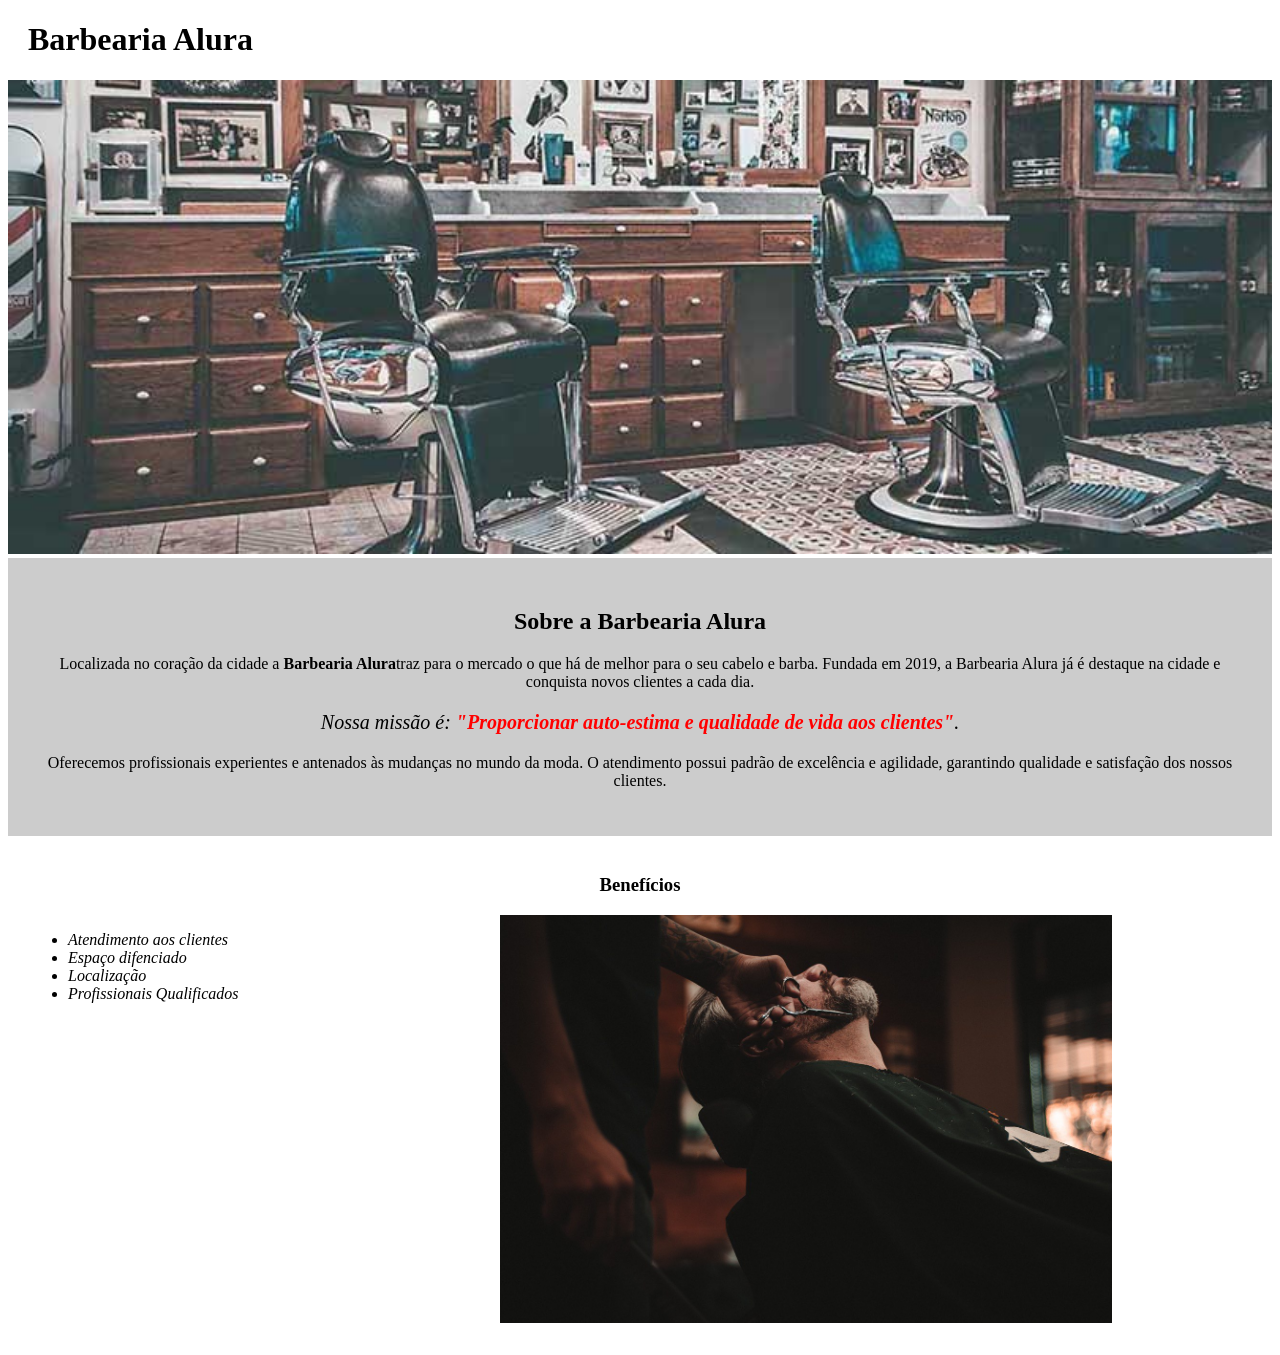
<file: index.html>
<!DOCTYPE html>
<html lang="pt-br">
    <head>
        <meta charset="UTF-8">
        <title>Barbearia Alura</title>
        <link rel="stylesheet" href="style.css">
    </head>

    <body>
        <header>
            <h1 class="titulo-principal">Barbearia Alura</h1>
        </header>
        <img id="banner" src="banner.jpg">
        <div class="principal">
            <h2 class="titulo-centralizado">Sobre a Barbearia Alura</h2>

            <p>Localizada no coração da cidade a <strong>Barbearia Alura</strong>traz para o mercado o que há de melhor para o seu cabelo e barba. Fundada em 2019, a Barbearia Alura já é destaque na cidade e conquista novos clientes a cada dia.</p>

            <p id="missao"><em>Nossa missão é: <strong>"Proporcionar auto-estima e qualidade de vida aos clientes"</strong>.</em></p>

            <p>Oferecemos profissionais experientes e antenados às mudanças no mundo da moda. O atendimento possui padrão de excelência e agilidade, garantindo qualidade e satisfação dos nossos clientes.</p>
    </div>

    <div class="beneficios">
        <h3 class="titulo-centralizado">Benefícios</h3>
    
         <ul>
            <li class="itens">Atendimento aos clientes</li>
            <li class="itens">Espaço difenciado</li>
            <li class="itens">Localização</li>
            <li class="itens">Profissionais Qualificados</li> 
         </ul>

         <img src="beneficios.jpg" class="imagembeneficios">
    </div>
    </body>
</html>
</file>
<file: style.css>
#banner {
    width: 100%;
}

.principal{
    background: #CCCCCC;
    padding: 30px;
}

.titulo-principal {
    padding-left: 20px;
}

.titulo-centralizado {
    text-align: center
}

p {
    text-align: center;
}

#missao {
    font-size: 20px
}

em strong {
    color: #FF0000;
}

.itens {
    font-style: italic
}

.beneficios {
    background: #FFFFFF;
    padding: 20px;
}

ul {
    display: inline-block;
    vertical-align: top;
    width: 20%;
    margin-right: 15%;
}

.imagembeneficios {
    width: 50%;
}
</file>
